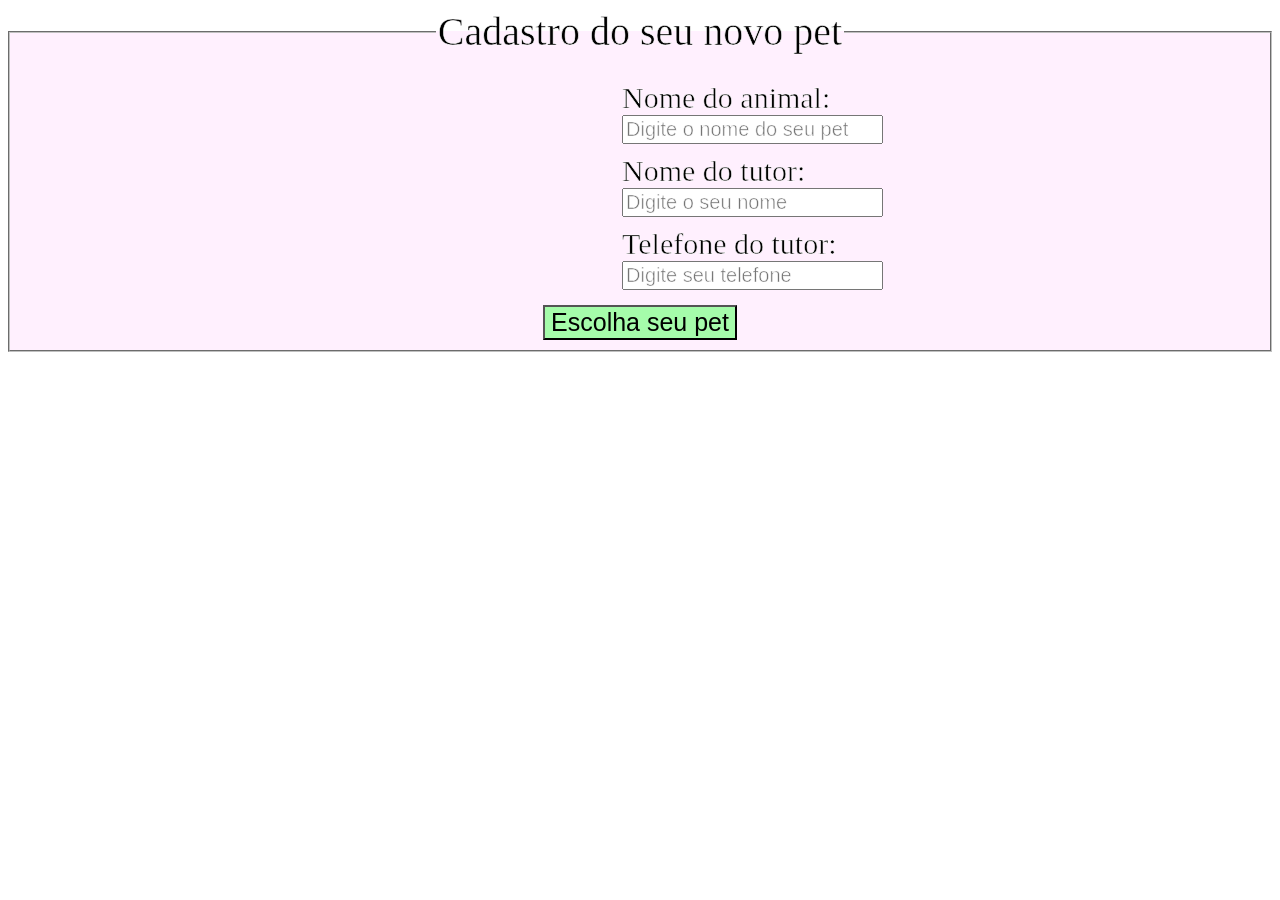
<file: index.html>
<!DOCTYPE html>
<html lang="pt-BR">
<head>
    <meta charset="UTF-8">
    <meta name="viewport" content="width=device-width, initial-scale=1.0">
    <title>Cadastro - CRUD</title> 
    <link rel="stylesheet" href="crud.css">
</head>
<body>
    <fieldset>
        <legend class="titulo1">Cadastro do seu novo pet</legend>
        
        <label for="Nomepet"> Nome do animal:
            <input type="text" id="Nomepet" minlength="2" maxlength="50" placeholder="Digite o nome do seu pet">
        </label> 

        <label for="Nometutor">Nome do tutor:
            <input type="text" id="Nometutor" minlength="2" maxlength="50" placeholder="Digite o seu nome">
        </label> 

        <label for="fonepet">Telefone do tutor:
            <input type="number" id="fonepet" placeholder="Digite seu telefone">
        </label>

        <div class="pets">
            <button type="button" onclick="escolherpet()" style="background-color: rgba(146, 255, 152, 0.822);">Escolha seu pet</button>
        </div>
    </fieldset> 

    <script src="crud.js"></script>
</body>
</html>
</file>
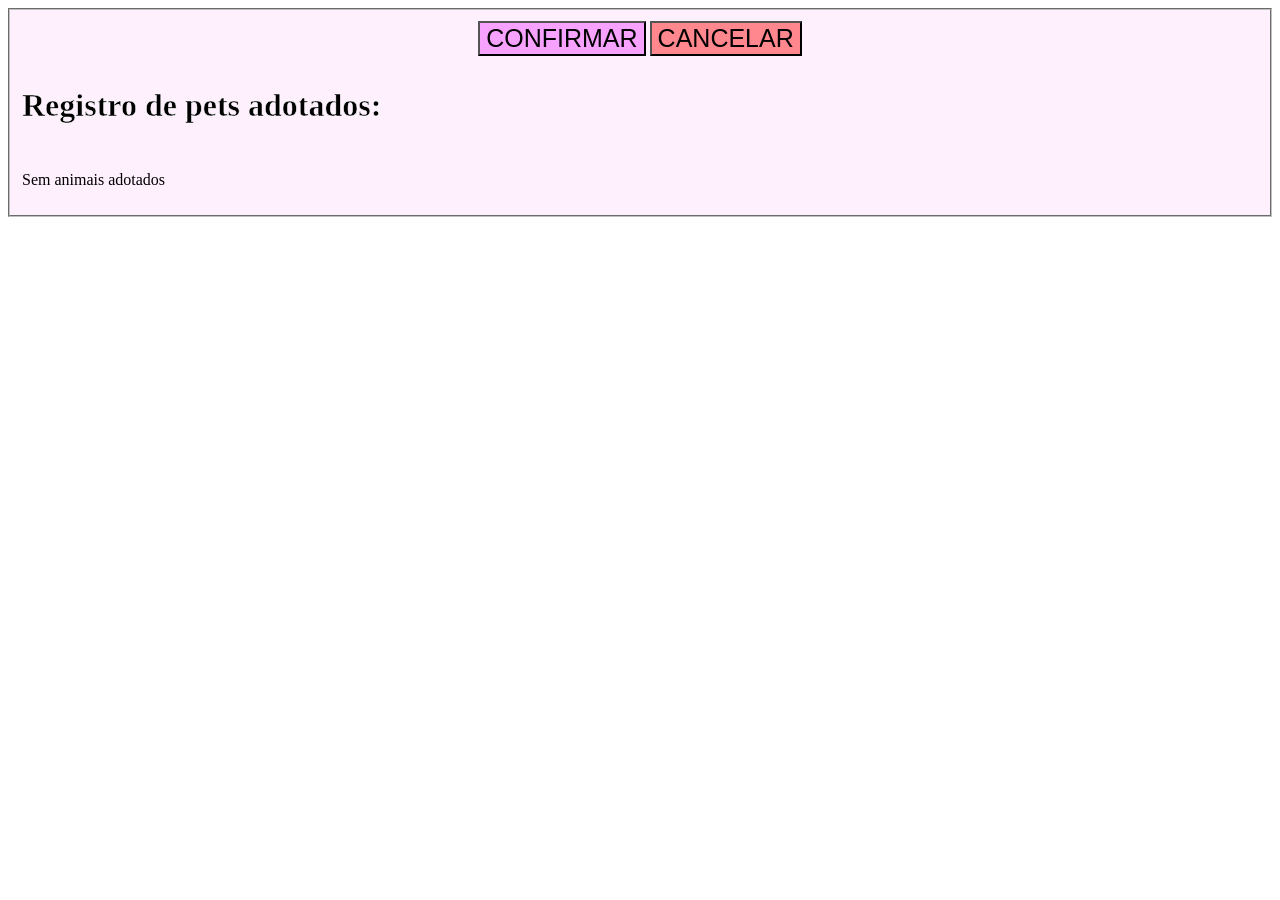
<file: telafinal.html>
<!DOCTYPE html>
<html lang="pt-BR">
<head>
    <meta charset="UTF-8">
    <meta name="viewport" content="width=device-width, initial-scale=1.0">
    <title>Pets Adotados</title> 
    <link rel="stylesheet" href="crud.css">
</head>
<body>
    <fieldset>
        <div class="butao">
            <button type="button" onclick="salvarEConfirmar()" style="background-color: rgba(240, 77, 255, 0.479);">CONFIRMAR</button>
            <button type="button" onclick="window.location.href='index.html'" style="background-color: rgba(255, 47, 47, 0.541);">CANCELAR</button>
        </div>

        <h1 style="color: rgb(0, 0, 0); -webkit-text-stroke: 0.6px rgb(255, 255, 255);">Registro de pets adotados:</h1>
        
        <div id="sua_lista"></div>
    </fieldset>

    <script src="crud.js"></script>
</body>
</html>
</file>
<file: crud.css>
body{
    background-image: url(https://i.pinimg.com/736x/2f/52/85/2f528565453c80ca59425a9aa0e14661.jpg);
    background-size: cover;
    background-repeat: no-repeat;
    background-position: center;
}

.titulo1{
    margin: auto;
    margin-bottom: 20px;
    font-size: 40px;
    color: rgb(0, 0, 0);
    -webkit-text-stroke: 0.6px rgb(255, 255, 255);
}

fieldset{
    background-color: rgba(255, 213, 252, 0.356);
    margin: auto;
    display: flex;
    flex-direction: column;
    gap: 10px;
 
}

.butao{
    display: row;
    flex-direction: row;
   margin: auto;

}

.pets{
    margin: auto;
}

button{
    margin: auto;
    margin-top: 5px;
    background-attachment: fixed;
    font-size: 25px;
}

label{
    font-size: 30px;
    margin-left: 600px;
    color: rgb(0, 0, 0);
    -webkit-text-stroke: 0.6px rgb(255, 255, 255);
}

input{
    font-size: 20px;
    display: flex;
    justify-content: center;
    align-items: center;
}
</file>
